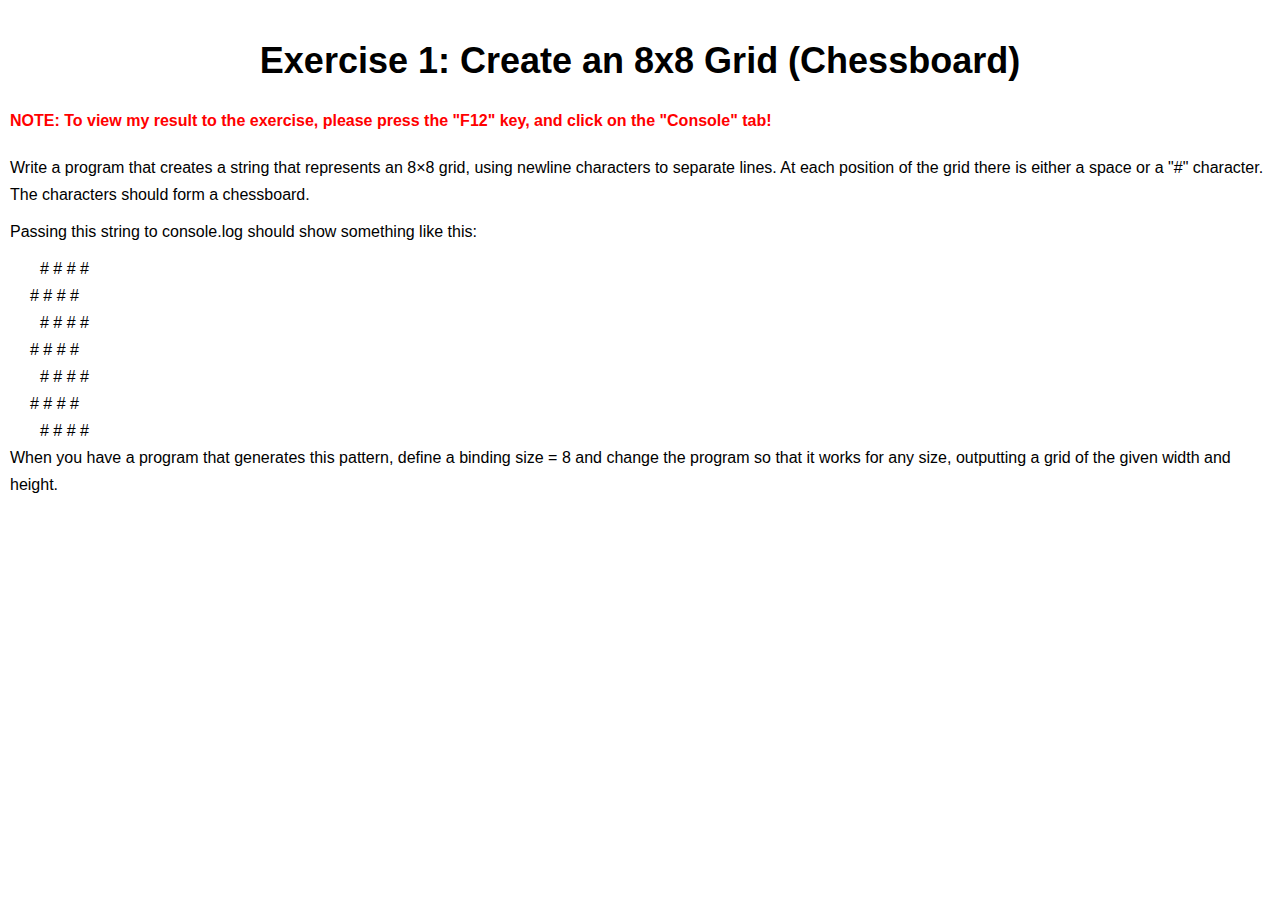
<file: ex-3/index.html>
<!DOCTYPE html>
<html lang="en">
<head>
  <meta charset="UTF-8">
  <meta name="viewport" content="width=device-width, initial-scale=1.0">
  <meta http-equiv="X-UA-Compatible" content="ie=edge">
  <link rel="stylesheet" href="style.css">
  <title>Chapter 1 | Chessboard</title>
</head>
<body>

  <h1>Exercise 1: Create an 8x8 Grid (Chessboard)</h1>
  <p class="note">NOTE: To view my result to the exercise, please press the "F12" key, and click on the "Console" tab!</p>
  
  <p class="instruction">Write a program that creates a string that represents an 8×8 grid, using newline characters to separate lines. At each position of the grid there is either a space or a "#" character. The characters should form a chessboard.</p>

  <p class="instruction">Passing this string to console.log should show something like this:</p>

  <p class="indented shifted"> # # # #</p>
  <p class="indented"># # # #</p>
  <p class="indented shifted"> # # # #</p>
  <p class="indented"># # # #</p>
  <p class="indented shifted"> # # # #</p>
  <p class="indented"># # # #</p>
  <p class="indented shifted"># # # #</p>

  <p class="instruction">
      When you have a program that generates this pattern, define a binding size = 8 and change the program so that it works for any size, outputting a grid of the given width and height.
  </p>
  
</body>
<script src="exercise-3.js"></script>
</html>
</file>
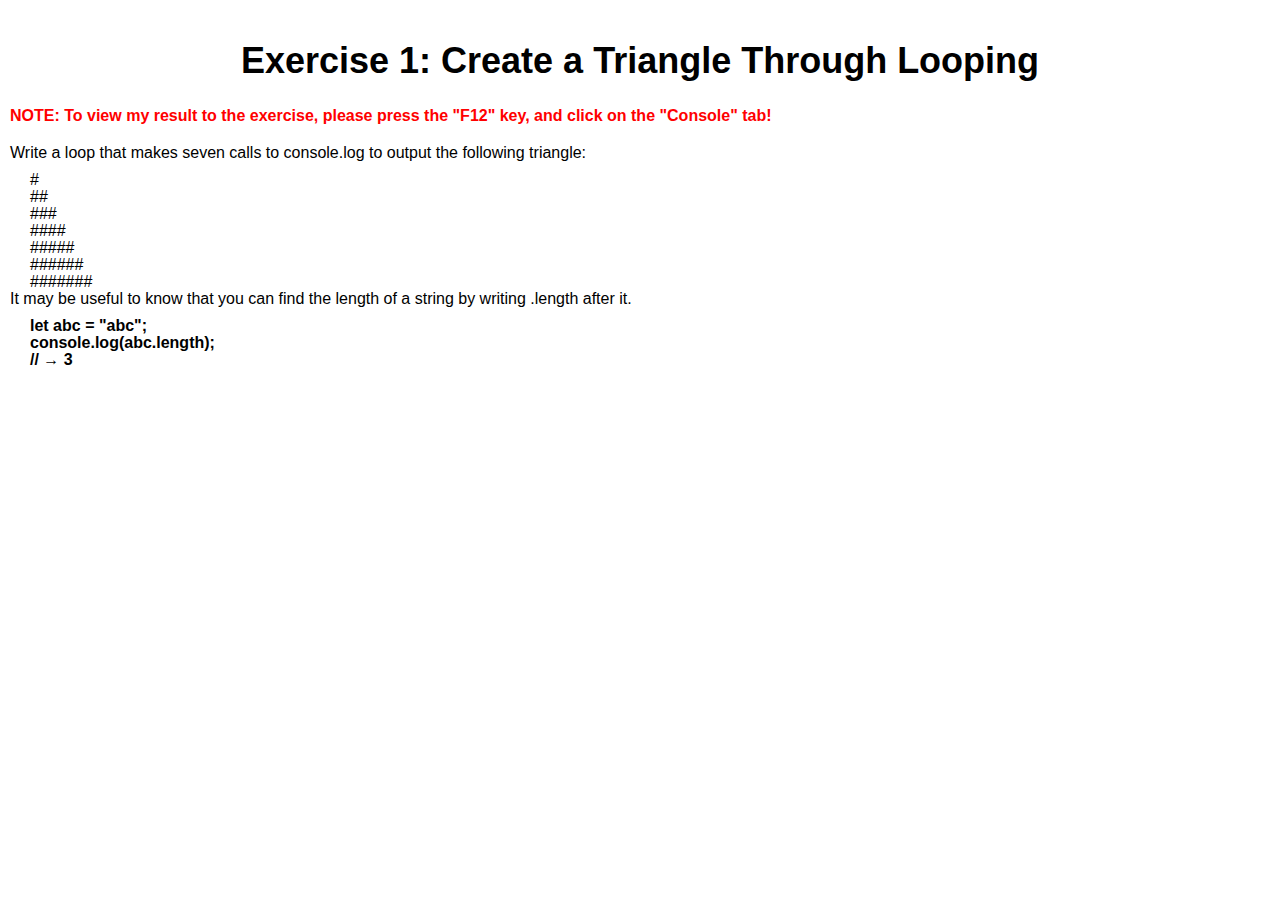
<file: chapter-1/ex-1/index.html>
<!DOCTYPE html>
<html lang="en">
<head>
  <meta charset="UTF-8">
  <meta name="viewport" content="width=device-width, initial-scale=1.0">
  <meta http-equiv="X-UA-Compatible" content="ie=edge">
  <link rel="stylesheet" href="style.css">
  <title>Chapter 1 | Exercise Triangle</title>
</head>
<body>

  <h1>Exercise 1: Create a Triangle Through Looping</h1>
  <p class="note">NOTE: To view my result to the exercise, please press the "F12" key, and click on the "Console" tab!</p>
  
  <p class="instruction">Write a loop that makes seven calls to console.log to output the following triangle:</p>
  <p class="indented">#</p>
  <p class="indented">##</p>
  <p class="indented">###</p>
  <p class="indented">####</p>
  <p class="indented">#####</p>
  <p class="indented">######</p>
  <p class="indented">#######</p>

  <p class="instruction">
    It may be useful to know that you can find the length of a string by writing .length after it.
  </p>

  <p class="indented"><strong>let abc = "abc";</strong></p>
  <p class="indented"><strong>console.log(abc.length);</strong></p>
  <p class="indented"><strong>// → 3</strong></p>
  
</body>
<script src="main.js"></script>
</html>
</file>
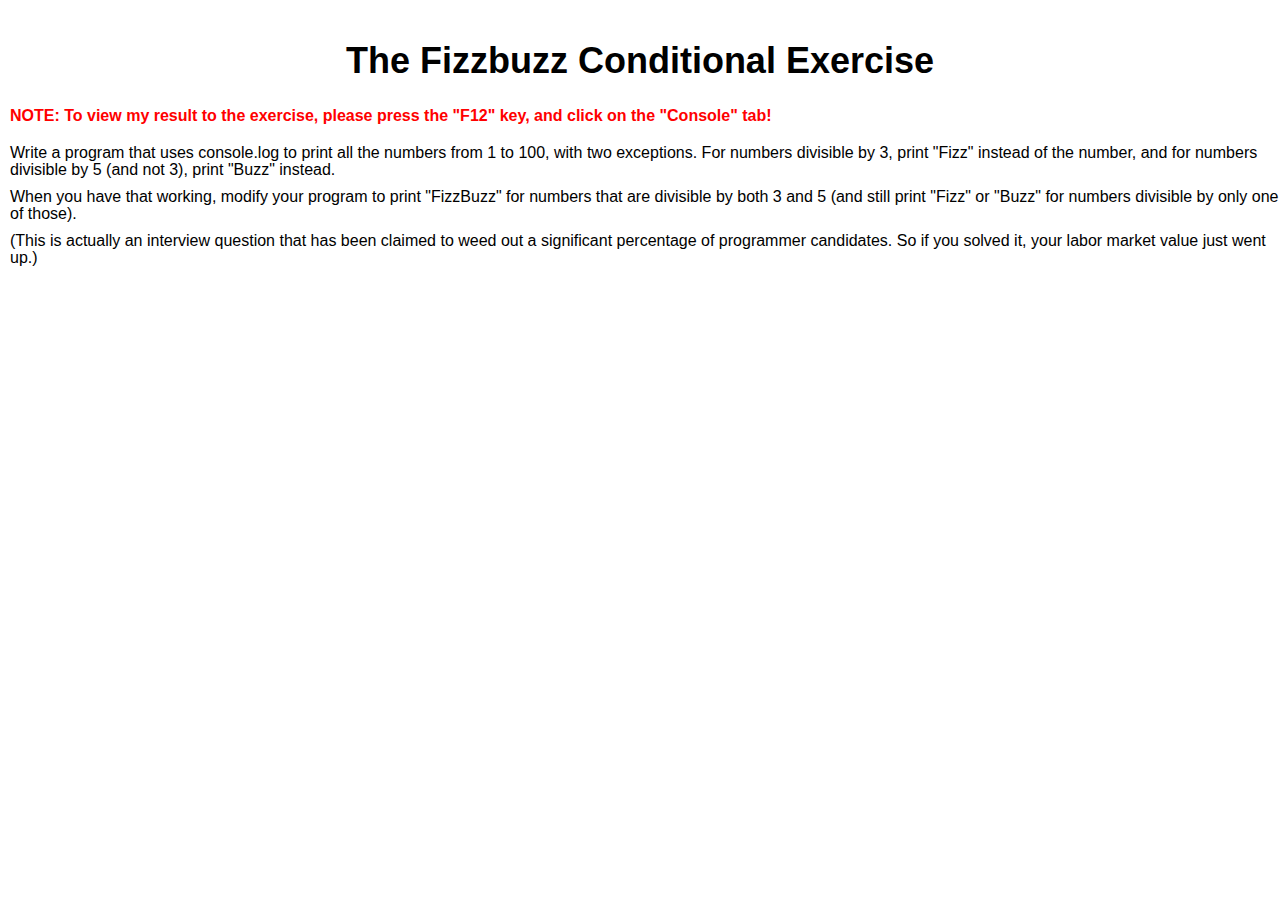
<file: chapter-1/ex-2/index.html>
<!DOCTYPE html>
  <html lang="en">
  <head>
    <meta charset="UTF-8">
    <meta name="viewport" content="width=device-width, initial-scale=1.0">
    <meta http-equiv="X-UA-Compatible" content="ie=edge">
    <link rel="stylesheet" href="style.css">
    <title>Chapter 1 | Exercise 2</title>
  </head>
  <body>

    <h1>The Fizzbuzz Conditional Exercise</h1>

    <p class="note">NOTE: To view my result to the exercise, please press the "F12" key, and click on the "Console" tab!</p>

    <p class="instruction">Write a program that uses console.log to print all the numbers from 1 to 100, with two exceptions. For numbers divisible by 3, print "Fizz" instead of the number, and for numbers divisible by 5 (and not 3), print "Buzz" instead.
    </p>
    
    <p class="instruction">When you have that working, modify your program to print "FizzBuzz" for numbers that are divisible by both 3 and 5 (and still print "Fizz" or "Buzz" for numbers divisible by only one of those).
    </p>
    
    <p class="instruction">(This is actually an interview question that has been claimed to weed out a significant percentage of programmer candidates. So if you solved it, your labor market value just went up.)</p>
   
  </body>
  <script src="exercise-2.js"></script>
  </html>
</file>
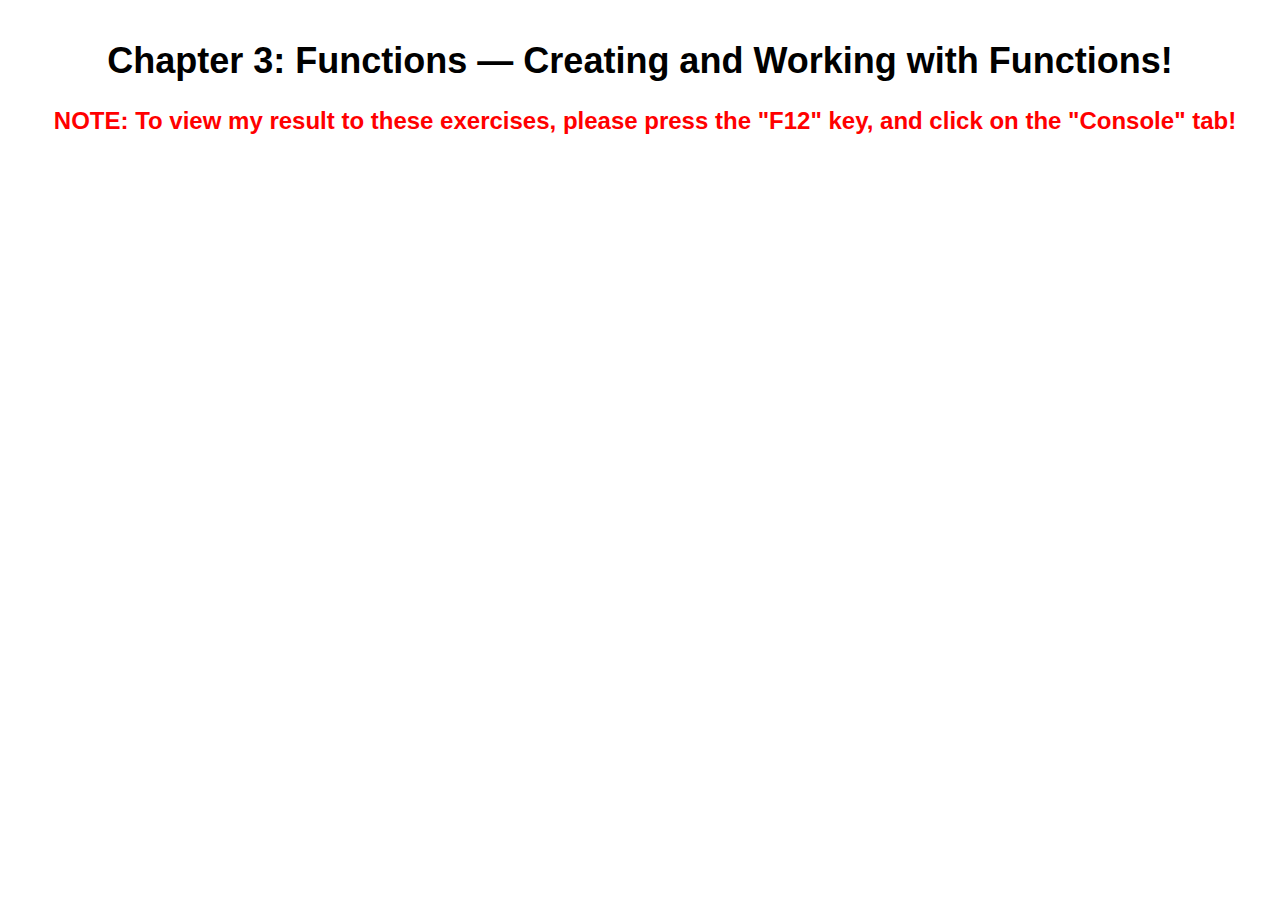
<file: chapter-3/ch-3-lecture-codes/index.html>
<!DOCTYPE html>
<html lang="en">
<head>
  <meta charset="UTF-8">
  <meta name="viewport" content="width=device-width, initial-scale=1.0">
  <meta http-equiv="X-UA-Compatible" content="ie=edge">
  <title>Chapter 3 | Functions: Lecture Codes</title>
  <link rel="stylesheet" href="style.css">
</head>
<body>
  <h1>Chapter 3: Functions &mdash; Creating and Working with Functions!</h1>

  <p class="note">NOTE: To view my result to these exercises, please press the "F12" key, and click on the "Console" tab!</p>

  
</body>

<script src="ch-3-lecture.js"></script>
</html>
</file>
<file: ex-3/style.css>
* {
  margin: 0;
  padding: 0;
  box-sizing: border-box;
}

html {  
  font-size: 62.5%;
}

body{
  font-family: helvetica;
}

h1 {
  font-size: 3.6rem;
  text-align:center;
  margin-top: 4rem;
  margin-bottom: 2.5rem;
}

.instruction {
  margin-bottom: 1rem;
}

.note {
  font-weight: bold;
  color: red;
  padding-bottom: 2rem;
}

p {
  margin-left: 1rem;
  line-height: 2.7rem;
  font-size: 1.6rem;
}

.indented {
  padding-left: 2rem;
}

.shifted {
  padding-left: 3rem
}
</file>
<file: chapter-1/ex-1/style.css>
* {
  margin: 0;
  padding: 0;
  box-sizing: border-box;
}

html {  
  font-size: 62.5%;
}

body{
  font-family: helvetica;
}

h1 {
  font-size: 3.6rem;
  text-align:center;
  margin-top: 4rem;
  margin-bottom: 2.5rem;
}

.instruction {
  margin-bottom: 1rem;
}

.note {
  font-weight: bold;
  color: red;
  padding-bottom: 2rem;
}

p {
  margin-left: 1rem;
  line-height: 1.7rem;
  font-size: 1.6rem;
}

.indented {
  padding-left: 2rem;
}
</file>
<file: chapter-1/ex-2/style.css>
* {
  margin: 0;
  padding: 0;
  box-sizing: border-box;
}

html {  
  font-size: 62.5%;
}

body{
  font-family: helvetica;
}

h1 {
  font-size: 3.6rem;
  text-align:center;
  margin-top: 4rem;
  margin-bottom: 2.5rem;
}

.instruction {
  margin-bottom: 1rem;
}

.note {
  font-weight: bold;
  color: red;
  padding-bottom: 2rem;
}

p {
  margin-left: 1rem;
  line-height: 1.7rem;
  font-size: 1.6rem;
}

.indented {
  padding-left: 2rem;
}
</file>
<file: chapter-3/ch-3-lecture-codes/style.css>
* {
  margin: 0;
  padding: 0;
  box-sizing: border-box;
}

html {  
  font-size: 62.5%;
}

body{
  font-family: helvetica;
}

h1 {
  font-size: 3.6rem;
  text-align:center;
  margin-top: 4rem;
  margin-bottom: 2.5rem;
}

.instruction {
  margin-bottom: 1rem;
}

.note {
  font-weight: bold;
  font-size: 2.4rem;
  text-align: center;
  color: red;
  padding-bottom: 2rem;
}

p {
  margin-left: 1rem;
  line-height: 2.7rem;
  font-size: 1.6rem;
}

.indented {
  padding-left: 2rem;
}

.shifted {
  padding-left: 3rem
}
</file>
